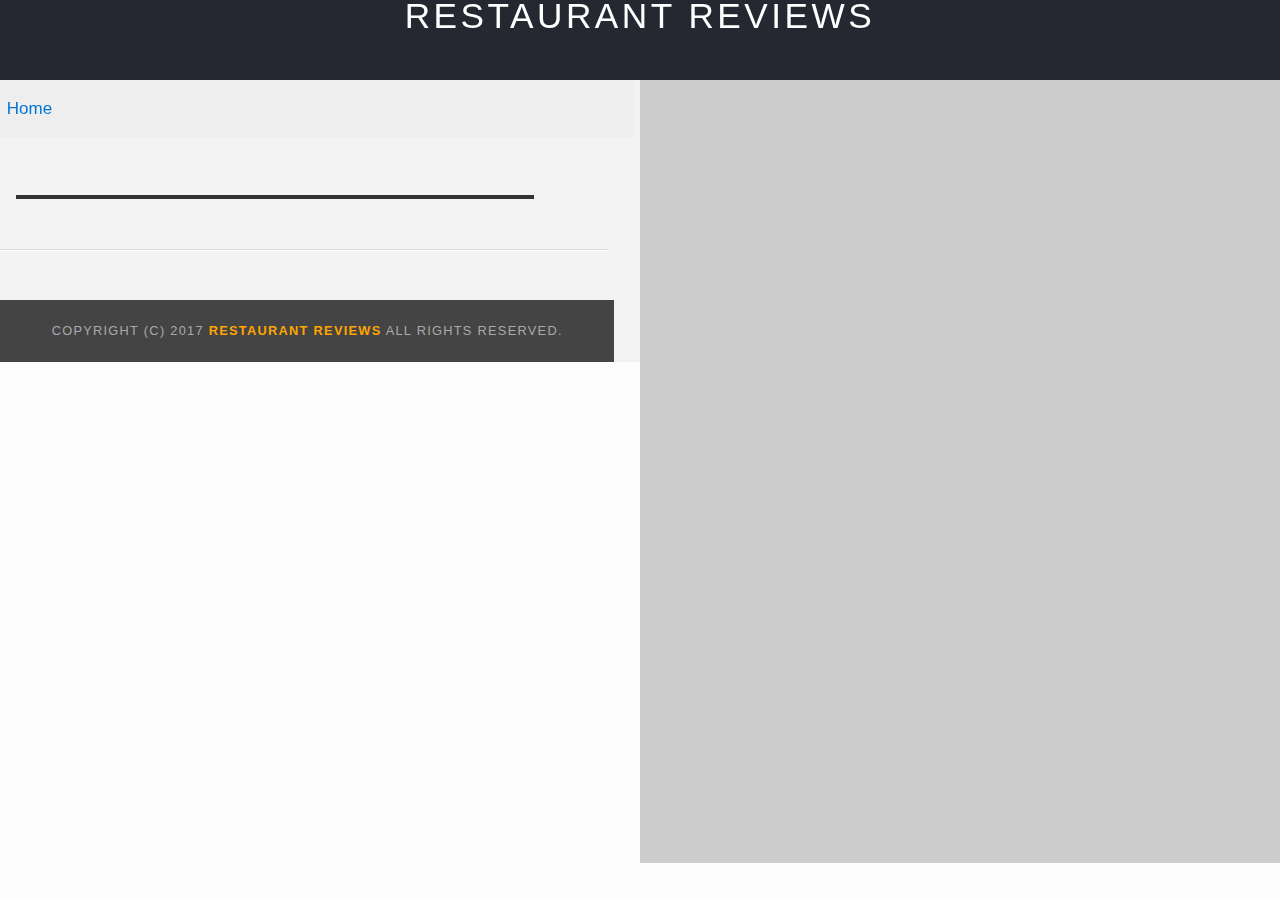
<file: restaurant.html>
<!DOCTYPE html>
<html lang="en">

<head>
  <meta charset="utf-8" />
  <meta http-equiv="X-UA-Compatible" content="IE=edge">
  <meta name="viewport" content="width=device-width, initial-scale=1">

  <script type="text/javascript" src="js/sw-register.js"></script>

  <!-- Normalize.css for better cross-browser consistency -->
  <link rel="stylesheet" src="//normalize-css.googlecode.com/svn/trunk/normalize.css" />

  <!-- Main CSS file -->
  <link rel="stylesheet" href="css/styles.css" type="text/css">

  <!-- RESPONSIVE DESIGN CSS -->
  <link rel="stylesheet" type="text/css" media="screen and (max-width:449px)" href="css/style-small.css">
  <!-- <link rel="stylesheet" media="screen and (min-width:450px)" href="css/style-medium.css">
  <link rel="stylesheet" media="screen and (min-width:900px)" href="css/style-large.css"> -->

  <link rel="stylesheet" href="https://unpkg.com/leaflet@1.3.1/dist/leaflet.css" integrity="sha512-Rksm5RenBEKSKFjgI3a41vrjkw4EVPlJ3+OiI65vTjIdo9brlAacEuKOiQ5OFh7cOI1bkDwLqdLw3Zg0cRJAAQ=="
    crossorigin="" />


  <title>Restaurant Info</title>
</head>

<body class="inside">
  <!-- Beginning header -->
  <header>
    <!-- Beginning nav -->
    <nav>
      <h1><a href="/">Restaurant Reviews</a></h1>
    </nav>
    <!-- Beginning breadcrumb -->
    <ul role="navigation" aria-label="Breadcrumbs" id="breadcrumb">
      <li><a href="/">Home</a></li>
    </ul>
    <!-- End breadcrumb -->
    <!-- End nav -->
  </header>
  <!-- End header -->

  <!-- Beginning main -->
  <main id="maincontent">
    <!-- Beginning map -->
    <section id="map-container">
      <div id="map" aria-label="location" role="application"></div>
    </section>
    <!-- End map -->
    <!-- Beginning restaurant -->
    <section id="restaurant-container">
      <h2 id="restaurant-name"></h2>
      <img id="restaurant-img">
      <p id="restaurant-cuisine"></p>
      <p id="restaurant-address"></p>
      <table id="restaurant-hours"></table>
    </section>
    <!-- end restaurant -->
    <!-- Beginning reviews -->
    <section id="reviews-container">
      <ul id="reviews-list"></ul>
    </section>
    <!-- End reviews -->
  </main>
  <!-- End main -->

  <!-- Beginning footer -->
  <footer id="footer">
    Copyright (c) 2017 <a href="/"><strong>Restaurant Reviews</strong></a> All Rights Reserved.
  </footer>
  <!-- End footer -->
  <script src="https://unpkg.com/leaflet@1.3.1/dist/leaflet.js" integrity="sha512-/Nsx9X4HebavoBvEBuyp3I7od5tA0UzAxs+j83KgC8PU0kgB4XiK4Lfe4y4cgBtaRJQEIFCW+oC506aPT2L1zw=="
    crossorigin=""></script>
  <!-- Beginning scripts -->
  <!-- Database helpers -->
  <script type="text/javascript" src="js/dbhelper.js"></script>
  <!-- Main javascript file -->
  <script type="text/javascript" src="js/restaurant_info.js"></script>
  <!-- Google Maps -->
  <!--  <script async defer src="https://maps.googleapis.com/maps/api/js?key=AIzaSyA_tKbW6A5pQ-eupxI56myUnHLqYCzOjKo&libraries=places&callback=initMap"></script> -->
  <!-- End scripts -->

</body>

</html>
</file>
<file: css/styles.css>
@charset "utf-8";

/* CSS Document */
body,
td,
th,
p {
  font-family: Arial, Helvetica, sans-serif;
  font-size: 1em;
  color: #333;
  line-height: 1.5em;
}

body {
  background-color: #fdfdfd;
  margin: 0;
  position: relative;
}

ul,
li {
  font-family: Arial, Helvetica, sans-serif;
  font-size: 1em;
  color: #333;
}

a {
  color: orange;
  text-decoration: none;
}

a:hover,
a:focus {
  color: #3397db;
  text-decoration: none;
}

a img {
  border: none 0px #fff;
}

h1,
h2,
h3,
h4,
h5,
h6 {
  font-family: Arial, Helvetica, sans-serif;
  margin: 0 0 1.5em;
}

article,
aside,
canvas,
details,
figcaption,
figure,
footer,
header,
hgroup,
menu,
nav,
section {
  display: block;
}

#maincontent {
  background-color: #f3f3f3;
  min-height: 100%;
}

#footer {
  background-color: #444;
  color: #aaa;
  font-size: .8em;
  letter-spacing: .1em;
  padding: 1.5em;
  text-align: center;
  text-transform: uppercase;
}

/* ====================== Navigation ====================== */
nav {
  width: 100%;
  height: 5em;
  background-color: #252831;
  text-align: center;
}

nav h1 {
  margin: auto;
  line-height: 1em;
  font-size: 2em;
}

nav h1 a {
  color: #fff;
  font-size: 1.1em;
  font-weight: 200;
  letter-spacing: .1em;
  text-transform: uppercase;
}

#breadcrumb {
  padding: 1em 0 1em .4em;
  list-style: none;
  background-color: #eee;
  font-size: 17px;
  margin: 0;
  width: 49%;
  /*
  THIS MAY NEED TWEEKING: TODO
  calc(50% - 80px);
  */
}

/* Display list items side by side */
#breadcrumb li {
  display: inline;
}

/* Add a slash symbol (/) before/behind each list item */
#breadcrumb li+li:before {
  padding: 8px;
  color: black;
  content: "/\00a0";
}

/* Add a color to all links inside the list */
#breadcrumb li a {
  color: #0275d8;
  text-decoration: none;
}

/* Add a color on mouse-over */
#breadcrumb li a:hover {
  color: #01447e;
  text-decoration: underline;
}

/* ====================== Map ====================== */
#map {
  height: 400px;
  width: 100%;
  background-color: #ccc;
}

/* ====================== Restaurant Filtering ====================== */
.filter-options {
  width: 100%;
  background-color: #3397DB;
  display: flex;
  flex-wrap: wrap;
}

.filter-options h2 {
  color: white;
  font-size: 1rem;
  font-weight: normal;
  line-height: 1;
  margin: 0 2em;
  width: 100%;
  margin-top: 1em;
}

.filter-options select {
  background-color: white;
  border: 1px solid #fff;
  font-family: Arial, sans-serif;
  font-size: 1em;
  height: 3em;
  letter-spacing: 0;
  margin: 1em;
  padding: 0 1em;
  width: 15em;
}

/* ====================== Restaurant Listing ====================== */
#restaurants-list {
  background-color: #f3f3f3;
  list-style: outside none none;
  margin: 1em;
  padding: 0;
  /* padding: 3em 1.5em 3em; */
  text-align: center;
  width: 100%;
  display: flex;
  flex-wrap: wrap;
  justify-content: center;
}

#restaurants-list li {
  background-color: #fff;
  border: 2px solid #ccc;
  font-family: Arial, sans-serif;
  margin: auto;
  height: 380px;
  padding: 30px 25px;
  text-align: left;
  width: 270px;
  margin: 1em;
}

#restaurants-list .restaurant-img {
  background-color: #ccc;
  display: block;
  margin: 0;
  max-width: 100%;
  /* min-height: 248px; */
  min-width: 100%;
}

#restaurants-list li h1 {
  color: #f18200;
  font-family: Arial, sans-serif;
  font-size: 14pt;
  font-weight: 200;
  letter-spacing: 0;
  line-height: 1.3;
  margin: 20px 0 10px;
  text-transform: uppercase;
}

#restaurants-list p {
  margin: 0;
  font-size: 11pt;
}

#restaurants-list li button {
  background-color: orange;
  border-bottom: 3px solid #eee;
  color: #fff;
  display: inline-block;
  font-size: 10pt;
  margin: 15px 0 0;
  padding: 8px 30px 10px;
  text-align: center;
  text-decoration: none;
  text-transform: uppercase;
}

/* ====================== Restaurant Details ====================== */
.inside header {
  position: fixed;
  top: 0;
  width: 100%;
  z-index: 1000;
}

.inside #map-container {
  background: blue none repeat scroll 0 0;
  height: 87%;
  position: fixed;
  right: 0;
  top: 80px;
  width: 50%;
}

.inside #map {
  background-color: #ccc;
  height: 100%;
  width: 100%;
}

.inside #footer {
  bottom: 0;
  position: absolute;
  width: 45%;
  margin-right: 50%;
  right: 0;
  left: 0;
}

#restaurant-name {
  color: #f18200;
  font-family: Arial, sans-serif;
  font-size: 1.75em;
  font-weight: 200;
  letter-spacing: 0;
  margin: 15px 0 30px;
  text-transform: uppercase;
  line-height: 1.1;
  width: 90%;
}

#restaurant-img {
  width: 90%;
}

#restaurant-address {
  font-size: 1em;
  margin: 1em 0;
  width: 90%;
}

#restaurant-hours {
  width: 90%;
}

#restaurant-cuisine {
  background-color: #333;
  color: #ddd;
  font-size: 12pt;
  font-weight: 300;
  letter-spacing: 10px;
  margin: 0 0 20px;
  padding: 2px 0;
  text-align: center;
  text-transform: uppercase;
  width: 90%;
}

#restaurant-container,
#reviews-container {
  border-bottom: 1px solid #d9d9d9;
  border-top: 1px solid #fff;
  padding: 140px 1em 30px;
  width: 45%;
  margin: 0 50% 0 0;
}

#reviews-container {
  padding: 30px 1em 80px;
}

#reviews-container h2 {
  color: #f58500;
  font-size: 24pt;
  font-weight: 300;
  letter-spacing: -1px;
  padding-bottom: 1pt;
}

#reviews-list {
  margin: 0;
  padding: 0;
}

#reviews-list li {
  background-color: #fff;
  border: 2px solid #f3f3f3;
  display: block;
  list-style-type: none;
  margin: 0 0 30px;
  overflow: hidden;
  padding: 0 20px 20px;
  position: relative;
  width: 85%;
}

#reviews-list li p {
  margin: 0 0 10px;
}

#restaurant-hours td {
  color: #666;
}
</file>
<file: css/style-small.css>
/* body {
    width: 100%;
}

#map-container,
#restaurant-container,
#reviews-container {
    position: static !important;
    display: inline-block !important;
    width: 100% !important;
}

.inside #map-container {
    /* position: static !important;
}*/
/* ====================== Restaurant Details ====================== */
.inside header {
    right: 0;
}

#breadcrumb {
    width: 100%;
    margin: 0;
}

.inside #maincontent {
    display: flex;
    flex-wrap: wrap;
    padding-bottom: 100px;
}

.inside #map-container {
    background: blue none repeat scroll 0 0;
    position: static;
    display: block;
    margin-top: 138px;
    width: 100%;
    height: 400px;
}

.inside #restaurant-container,
#reviews-container {
    width: 100%;
    margin: 0 10px;
}

#restaurant-container,
#reviews-container {
    padding: 15px 1em;
    width: 100%;
}

#restaurant-img,
#restaurant-cuisine,
#restaurant-hours {
    width: 100%;
}

.inside #footer {
    width: 90%;
    padding: 1.5em 5% 1.5em;
    margin: 0;
    right: 0;
}
</file>
